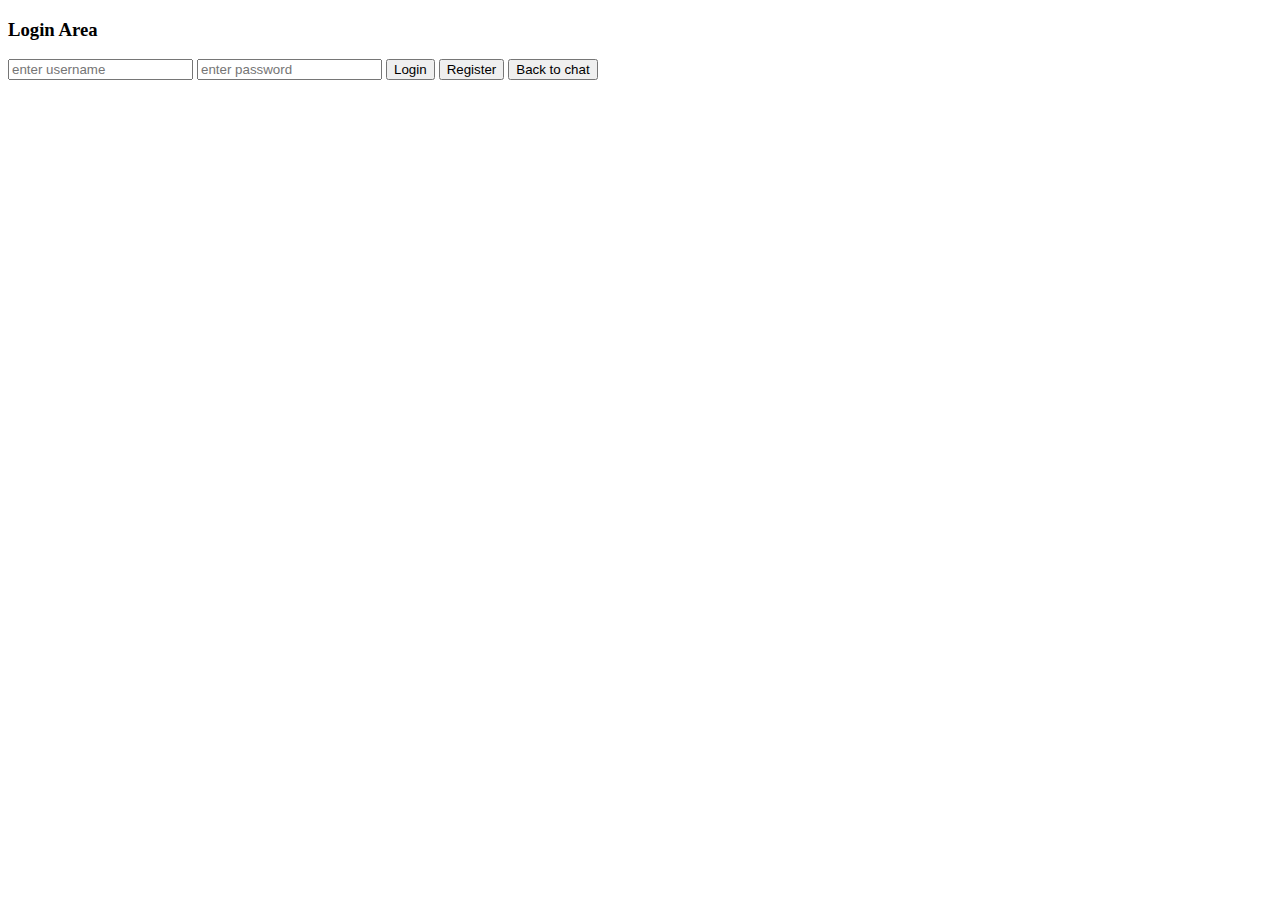
<file: Chat website/front-end/pages/index.html>
<!DOCTYPE html>
<html lang="en">
<head>
    <meta charset="UTF-8">
    <meta name="viewport" content="width=device-width, initial-scale=1.0">
    <title>Login page</title>
</head>
<body>
    <h3>Login Area</h3>
    <input id="LoginU" type="text" placeholder="enter username"> </input>
    <input id="LoginP" type="password" placeholder="enter password" > </input>
    <button id="LoginBtn">Login</button>
    <button id="RegisterBtn">Register</button>
    <button id="ChatBtn">Back to chat</button>
    <script type="module" src="../js-scripts/Login.js"></script>
</body>
</html>
</file>
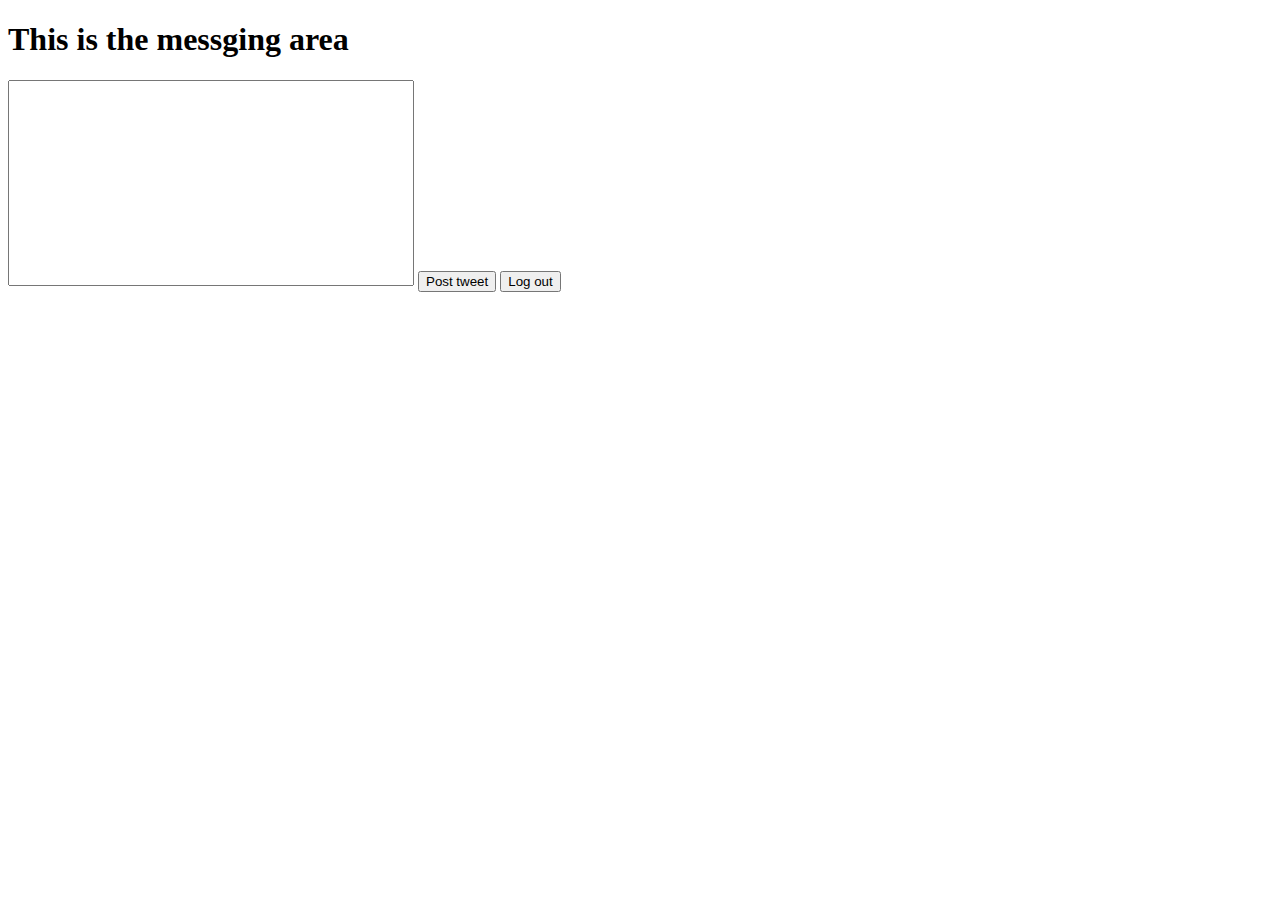
<file: Chat website/front-end/pages/messging page.html>
<!DOCTYPE html>
<html lang="en">
<head>
    <meta charset="UTF-8">
    <meta name="viewport" content="width=device-width, initial-scale=1.0">
    <link rel="stylesheet" rel="preload" href="../css/messging page.css">
    <title>Twitter mr zuck man give me a zuck</title>
</head>
<body>

    <h1>This is the messging area</h1>
    <textarea id="tweetBox"></textarea>
    <button id="tweetBtn">Post tweet</button>
    <button id="logOutBtn">Log out</button>
    <script type="module" src="../js-scripts/messging.js"></script>
</body>
</html>
</file>
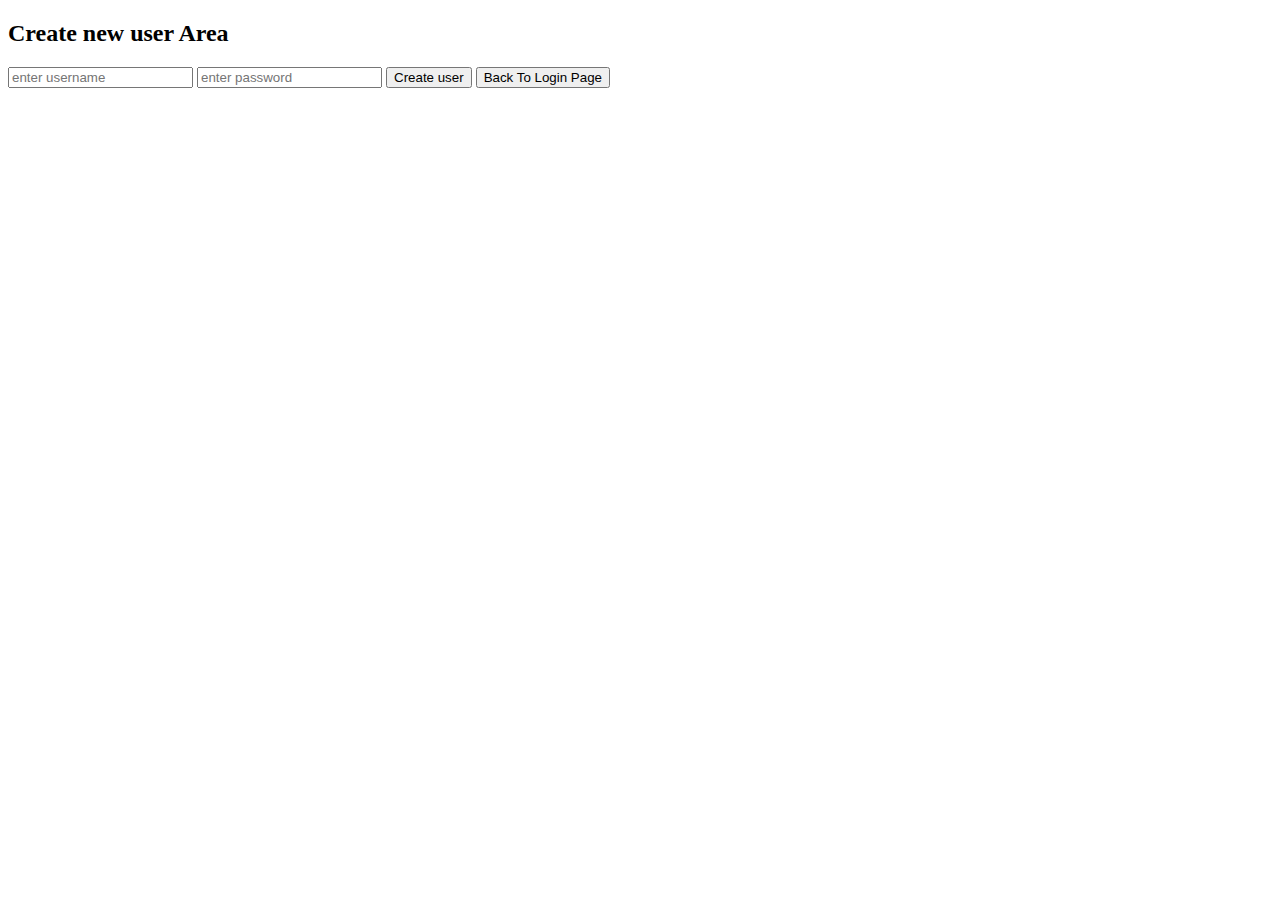
<file: Chat website/front-end/pages/register.html>
<!DOCTYPE html>
<html lang="en">
<head>
    <meta charset="UTF-8">
    <meta name="viewport" content="width=device-width, initial-scale=1.0">
    <title>Register page</title>
</head>
<body>

    <h2>Create new user Area</h2>
    <input id="CreateU" type="text" placeholder="enter username"> </input>
    <input id="CreateP" type="password" placeholder="enter password" > </input>
    <button id="CreateBtn">Create user</button>
    <button id="LoginBtn">Back To Login Page</button>

    <script type="module" src="../js-scripts/Create Users.js"></script>
</body>
</html>
</file>
<file: Chat website/front-end/css/messging page.css>
#tweetBox {
    text-align: left;
    width: 400px;
    height: 200px;
    white-space: pre-wrap;
    resize: none;
}

li {

  list-style-type: none;
  margin: 0;
  padding: 0;
}
</file>
